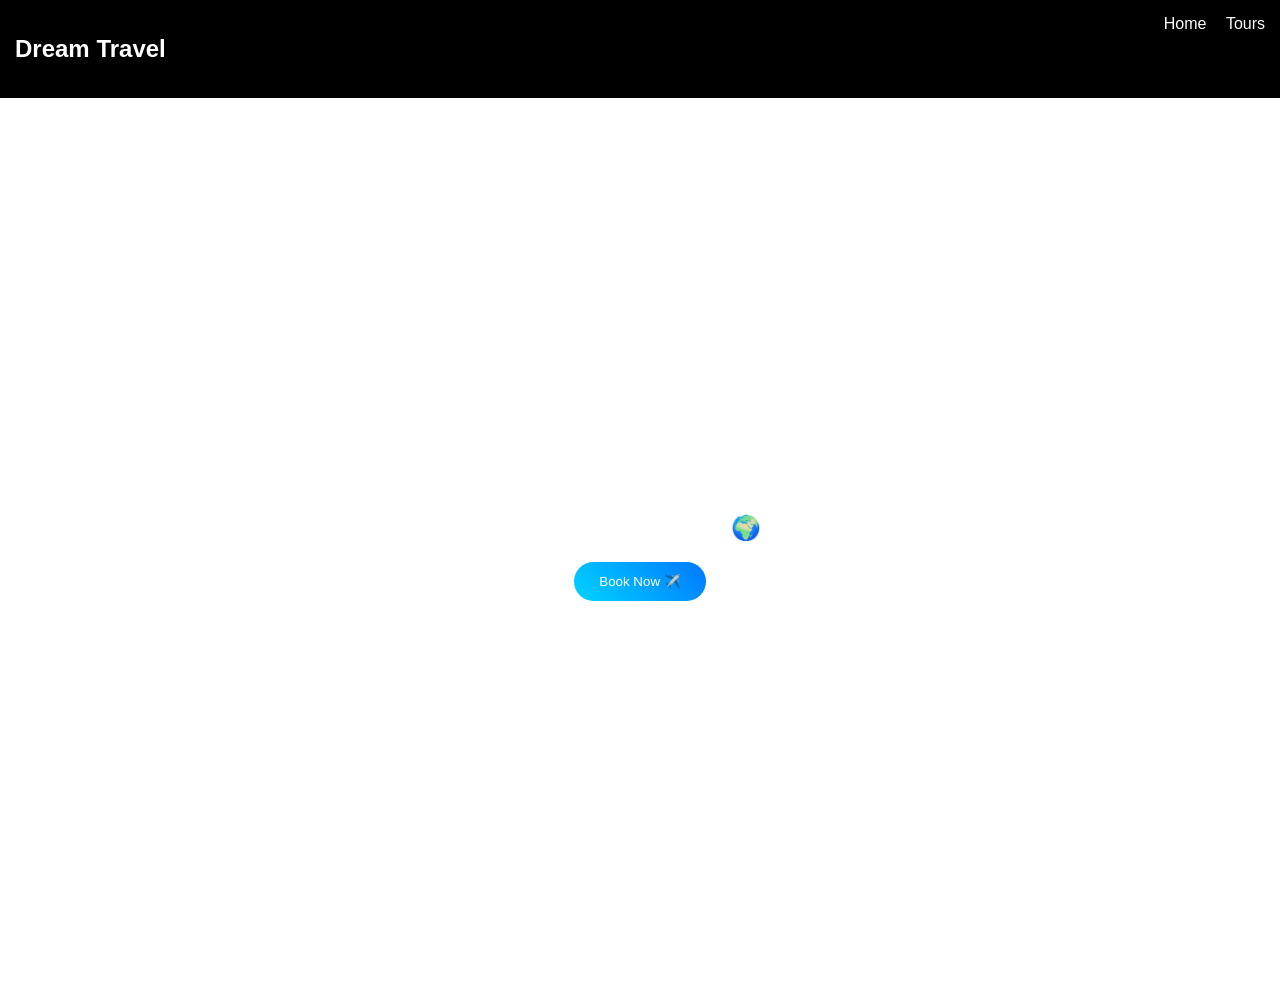
<file: index.html>
<!DOCTYPE html>
<html>
<head>
<title>Home</title>
<link rel="stylesheet" href="style.css">
</head>

<body>

<nav>
    <h2>Dream Travel</h2>
    <div>
        <a href="index.html">Home</a>
        <a href="tours.html">Tours</a>
    </div>
</nav>

<section class="hero">
    <div>
        <h1>Explore the World 🌍</h1>
        <button class="btn" onclick="goBooking()">Book Now ✈️</button>
    </div>
</section>

<script>
function goBooking(){
    const s=document.createElement("div");
    s.className="transition";
    s.innerHTML='<div class="plane">✈️</div>';
    document.body.appendChild(s);

    setTimeout(()=>location.href="booking.html",2000);
}
</script>

</body>
</html>
</file>
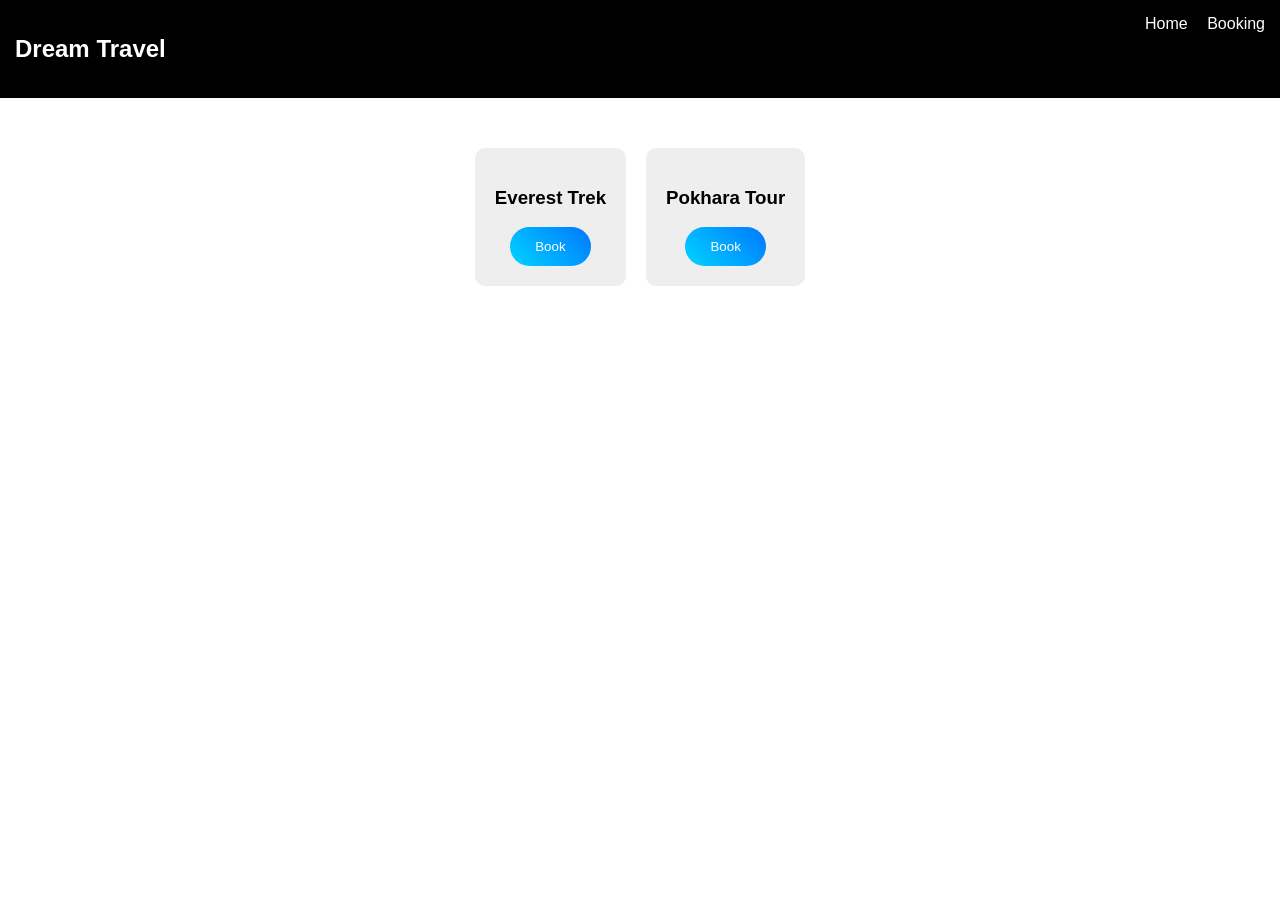
<file: tours.html>
<!DOCTYPE html>
<html>
<head>
<title>Tours</title>
<link rel="stylesheet" href="style.css">
</head>

<body>

<nav>
    <h2>Dream Travel</h2>
    <div>
        <a href="index.html">Home</a>
        <a href="booking.html">Booking</a>
    </div>
</nav>

<div class="cards">
    <div class="card">
        <h3>Everest Trek</h3>
        <button class="btn" onclick="goBooking()">Book</button>
    </div>

    <div class="card">
        <h3>Pokhara Tour</h3>
        <button class="btn" onclick="goBooking()">Book</button>
    </div>
</div>

<script>
function goBooking(){
    const s=document.createElement("div");
    s.className="transition";
    s.innerHTML='<div class="plane">✈️</div>';
    document.body.appendChild(s);

    setTimeout(()=>location.href="booking.html",2000);
}
</script>

</body>
</html>
</file>
<file: style.css>
body { margin:0; font-family:Arial; }

nav {
    background:black; color:white;
    padding:15px; display:flex; justify-content:space-between;
}

nav a { color:white; margin-left:15px; text-decoration:none; }

.hero {
    height:100vh;
    background:url('https://images.unsplash.com/photo-1507525428034-b723cf961d3e') center/cover;
    display:flex; justify-content:center; align-items:center;
    color:white; text-align:center;
}

.btn {
    padding:12px 25px;
    background:linear-gradient(45deg,#00d4ff,#0077ff);
    border:none; color:white; border-radius:25px;
    cursor:pointer;
}

.cards {
    padding:50px;
    display:flex; gap:20px; justify-content:center;
}

.card {
    padding:20px;
    background:#eee;
    border-radius:10px;
    text-align:center;
}

input, select {
    display:block;
    margin:10px auto;
    padding:10px;
}

/*  TRANSITION */
.transition {
    position:fixed;
    width:100%; height:100%;
    background:linear-gradient(#0077ff,#00d4ff);
    top:0; left:0;
    display:flex; justify-content:center; align-items:center;
    z-index:9999;
}

.plane {
    font-size:90px;
    animation:fly 2s ease forwards;
}

@keyframes fly {
    0% { transform:translate(-300px,150px) scale(0.5); }
    50% { transform:translate(0,-50px) scale(1); }
    100% { transform:translate(900px,-300px) scale(1.5); opacity:0; }
}
</file>
